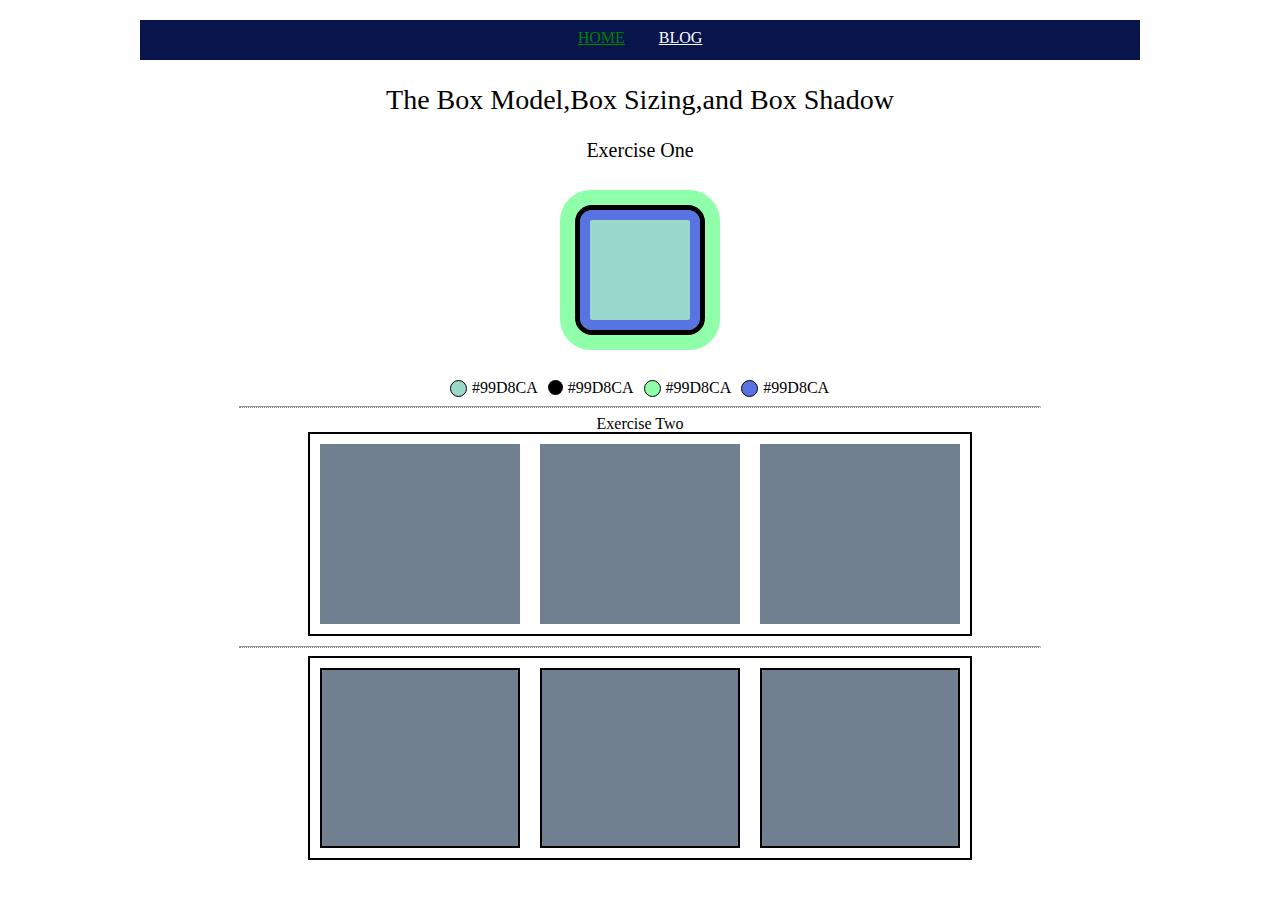
<file: index.html>
<!DOCTYPE html>
<html lang="en">
  <head>
    <meta charset="UTF-8">
    <title>website123</title>
    <link rel="stylesheet" href="./style.css">
  </head>
   <header>
     <a class="home" href="index.html">HOME</a>
     <a class="blog" href="blog.html">BLOG</a>
   </header>
   <main>
     <section>
       <h1>The Box Model,Box Sizing,and Box Shadow</h1>
       <h2>Exercise One</h2>
       <div class="box1"></div>
       <div>
        <div class="box">
          <div class="c1"></div>
          <span class="s1">#99D8CA</span>
        </div>
         <div class="box">
          <div class="c2"></div>
          <span class="s1">#99D8CA</span>
        </div>
        <div class="box">
          <div class="c3"></div>
          <span class="s1">#99D8CA</span>
        </div>
        <div class="box">
          <div class="c4"></div>
          <span class="s1">#99D8CA</span>
        </div>
      </div>
      <br><hr>
      
      <div class="center">
        <h3>Exercise Two</h3>
        <div class="box2">
          <div class="box21"></div>
          <div class="box21"></div>
          <div class="box21"></div>
          </div>
          <hr>
          <div class="box2">
            <div class="box22"></div>
            <div class="box22"></div>
            <div class="box22"></div>
          </div>
        </div>
      </div>


     </section>
   </main>











</html>
</file>
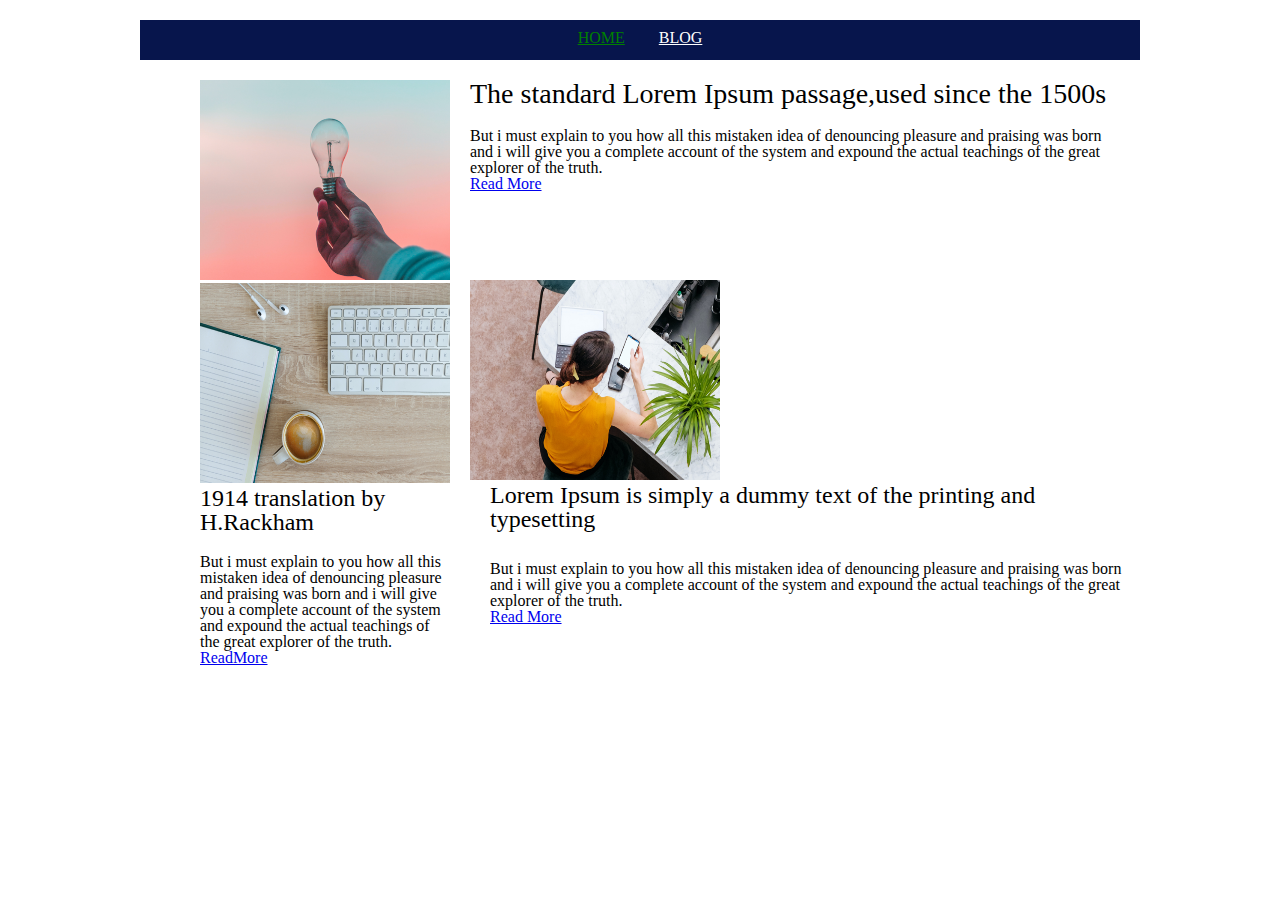
<file: blog.html>
<!DOCTYPE html>
<html lang="en">
  <head>
    <meta charset="UTF-8">
    <title>blog</title>
    <link rel="stylesheet" href="./blog.css">
  </head>
  <body>
    <header>
      <a class="home" href="index.html">HOME</a>
      <a class="blog" href="blog.html">BLOG</a>
    </header>
    <main>
      <section>
        <div class="img1">
         <img src="pic01.png">
        </div>
        <div class="content1">
         <h1>The standard Lorem Ipsum passage,used since the 1500s</h1>
         <p>But i must explain to you how all this mistaken idea of denouncing
          pleasure and praising was born and i will give you a complete account
          of the system and expound the actual teachings of the great explorer
          of the truth.</p>
        <a href="#">Read More</a>
        </div>
      </section>
      <section>
        <div class="img2">
          <img src="pic02.png">
          <h2>1914 translation by H.Rackham</h2>
          <p class="p1">But i must explain to you how all this mistaken idea of denouncing
            pleasure and praising was born and i will give you a complete account
            of the system and expound the actual teachings of the great explorer
            of the truth.</p>
            <a class="aa" href="#">ReadMore</a>
        </div>
        <div>
          <img class="img3" src="pic03.png">
          <div class="content2">
          <h3>Lorem Ipsum is simply a dummy text of the printing and typesetting</h3>
          <p class="p2">But i must explain to you how all this mistaken idea of denouncing
            pleasure and praising was born and i will give you a complete account
            of the system and expound the actual teachings of the great explorer
            of the truth.</p>
            <a class="aaa" href="#">Read More</a>
          </div>
        </div>
        
          
         

        </div>
      </section>
    </main>
  </body>
</html>
</file>
<file: style.css>
/* http://meyerweb.com/eric/tools/css/reset/ 
   v2.0 | 20110126
   License: none (public domain)
*/

html,
body,
div,
span,
applet,
object,
iframe,
h1,
h2,
h3,
h4,
h5,
h6,
p,
blockquote,
pre,
a,
abbr,
acronym,
address,
big,
cite,
code,
del,
dfn,
em,
img,
ins,
kbd,
q,
s,
samp,
small,
strike,
strong,
sub,
sup,
tt,
var,
b,
u,
i,
center,
dl,
dt,
dd,
ol,
ul,
li,
fieldset,
form,
label,
legend,
table,
caption,
tbody,
tfoot,
thead,
tr,
th,
td,
article,
aside,
canvas,
details,
embed,
figure,
figcaption,
footer,
header,
hgroup,
menu,
nav,
output,
ruby,
section,
summary,
time,
mark,
audio,
video {
  margin: 0;
  padding: 0;
  border: 0;
  font-size: 100%;
  font: inherit;
  vertical-align: baseline;
}

/* HTML5 display-role reset for older browsers */
article,
aside,
details,
figcaption,
figure,
footer,
header,
hgroup,
menu,
nav,
section {
  display: block;
}

body {
  line-height: 1;
}

ol,
ul {
  list-style: none;
}

blockquote,
q {
  quotes: none;
}

blockquote:before,
blockquote:after,
q:before,
q:after {
  content: '';
  content: none;
}

table {
  border-collapse: collapse;
  border-spacing: 0;
}



header{
  text-align: center;
  background-color: #07154c;
  width:1000px;
  height:30px;
  margin: 20px auto;
  padding-top:10px;
}
.home {
  color:green;
}
.blog {
  color:white;
  margin-left: 30px;
}
h1 {
  text-align: center;
  font-size: 28px;
  line-height: 20px;
  margin-top: 30px;
}
h2{
  text-align: center;
  font-size: 20px;
  margin-top: 30px;
}
.box1{
  width: 100px;
  height:100px;
  background-color: #99d8ca;
  margin: 50px auto;
  border:solid 10px #5873e2;
  outline: solid 5px black;
  box-shadow:0 0 0 20px #90ffa9;
  border-radius: 10%;
}
.c1{
  float: left;
  width:15px;
  height:15px;
  border-radius:50%;
  background-color: #99d8ca;
  border:solid 1px black;
  margin-left:450px;
  font-size: 15px;
}
.s1{
  float: left;
  margin-left: 5px;
  
}
.c2{
  float:left;
  width:15px;
  height:15px;
  border-radius: 50%;
  background-color: black;
  margin-left: 10px;
}
.box {
  float: left;
  margin:0 auto;
}
.c3{
  float: left;
  width:15px;
  height:15px;
  border-radius:50%;
  background-color: #90ffa9;
  border:solid 1px black;
  margin-left:10px;
  font-size: 15px;
}
.c4{
  float: left;
  width:15px;
  height:15px;
  border-radius:50%;
  background-color: #5873e2;
  border:solid 1px black;
  margin-left:10px;
  font-size: 15px;
}
hr{
  width:800px;
  border-bottom: 1px dotted;
  margin-top: 10px;
}
.center{
  text-align: center;
}
.box2{
  width:660px;
  height:200px;
  border:solid 2px black;
  background-color: white;
  margin:auto;
}
.box21{
  float:left;
  width:200px;
  height:180px;
  background-color: slategray;
  margin:10px;
}
.box22{
  float:left;
  width:200px;
  height:180px;
  background-color: slategray;
  border:solid 2px black;
  margin:10px;
  box-sizing: border-box;
}
</file>
<file: blog.css>
/* http://meyerweb.com/eric/tools/css/reset/ 
   v2.0 | 20110126
   License: none (public domain)
*/

html,
body,
div,
span,
applet,
object,
iframe,
h1,
h2,
h3,
h4,
h5,
h6,
p,
blockquote,
pre,
a,
abbr,
acronym,
address,
big,
cite,
code,
del,
dfn,
em,
img,
ins,
kbd,
q,
s,
samp,
small,
strike,
strong,
sub,
sup,
tt,
var,
b,
u,
i,
center,
dl,
dt,
dd,
ol,
ul,
li,
fieldset,
form,
label,
legend,
table,
caption,
tbody,
tfoot,
thead,
tr,
th,
td,
article,
aside,
canvas,
details,
embed,
figure,
figcaption,
footer,
header,
hgroup,
menu,
nav,
output,
ruby,
section,
summary,
time,
mark,
audio,
video {
  margin: 0;
  padding: 0;
  border: 0;
  font-size: 100%;
  font: inherit;
  vertical-align: baseline;
}

/* HTML5 display-role reset for older browsers */
article,
aside,
details,
figcaption,
figure,
footer,
header,
hgroup,
menu,
nav,
section {
  display: block;
}

body {
  line-height: 1;
}

ol,
ul {
  list-style: none;
}

blockquote,
q {
  quotes: none;
}

blockquote:before,
blockquote:after,
q:before,
q:after {
  content: '';
  content: none;
}

table {
  border-collapse: collapse;
  border-spacing: 0;
}



header {
  text-align: center;
  background-color: #07154c;
  width:1000px;
  height:30px;
  margin: 20px auto;
  padding-top:10px;
}

.home {
  color:green;
}

.blog {
  color:white;
  margin-left: 30px;
}
img{
 width: 250px;
  height: 200px;
  margin-left: 200px;
}


 

h1{
  font-size: 28px;
  float:left;
  padding-bottom: 20px;

} 
.img1{
  float:left;
  
  
}
.content1{
  float:left;
  width: 50%;
  margin-left: 20px;
  }
  .img2{
    flaot:left;
    width:250px;
    height:200px;
    margin-top: 20px;
    }
    h2{
      margin-left: 200px;
      width:100%;
      font-size: 24px;
      padding-bottom: 20px;
    }
    .p1{
      margin-left: 200px;
      width:100%;
      
    }
    .content2{
      float:left;
      width:50%;
      margin-left: 490px;
    }
    .img3{
      margin-left: 20px;
      
    }
    .p2{
      margin-top:30px;
      width:100%;
      
    }
    .aa{
      margin-left:200px;
      
    }
    h3{
      font-size: 24px;
    }
</file>
